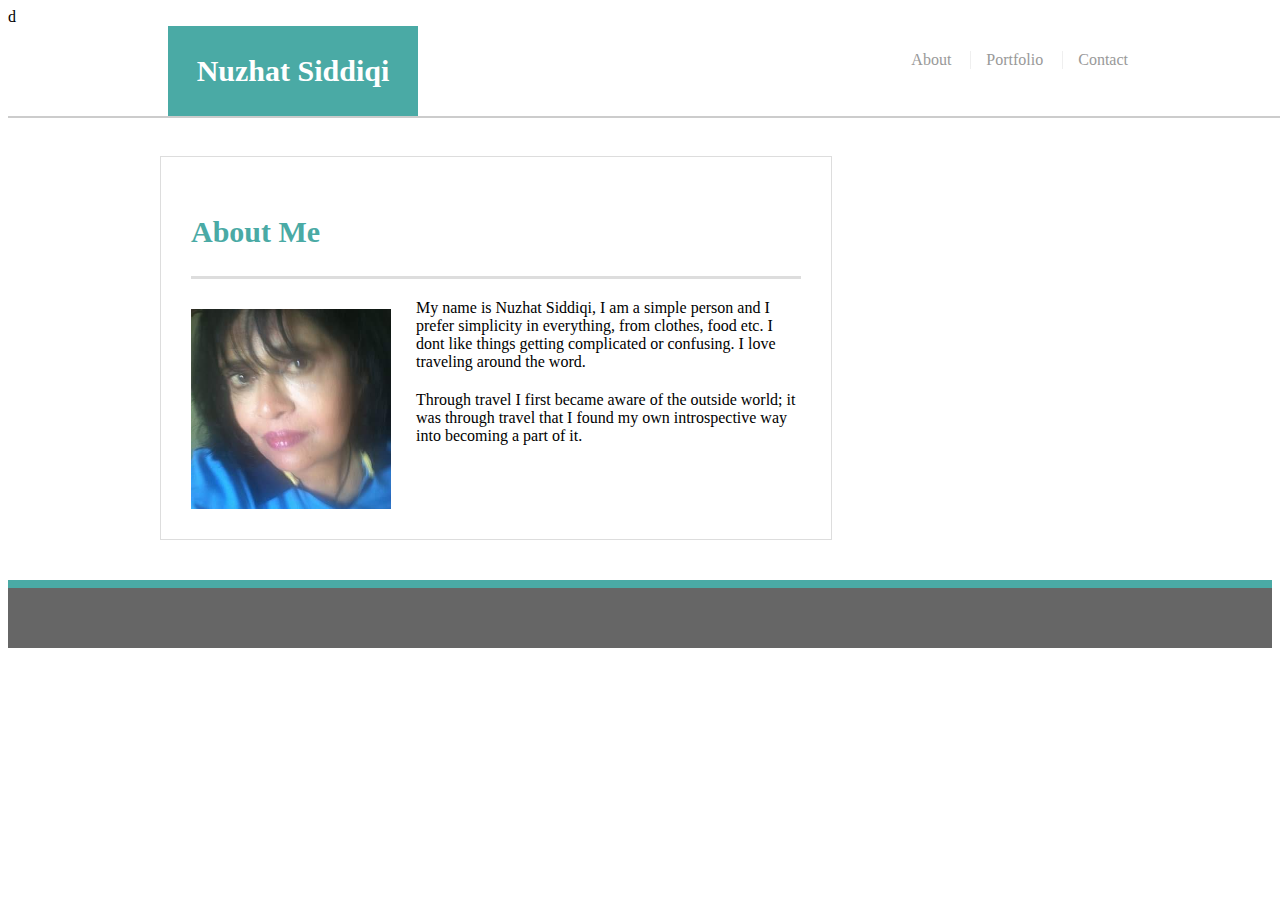
<file: index.html>
<!doctype html>
<html lang="en-us">

<head>
  <meta charset="UTF-8">
  <title>About | Nuzhat Siddiqi</title>
  <link rel="stylesheet" type="text/css" href="style.css">
</head>d

<body>

  <header id="masthead">
    <div class="container">
      <a href="index.html" id="logo">Nuzhat Siddiqi</a>
      <nav>
        <a href="index.html">About</a>
        <a href="portfolio.html">Portfolio</a>
        <a href="contact.html">Contact</a>
      </nav>
    </div>
  </header>

  <div id="main-container" class="container">
    <section class="main-section">
      <h1>About Me</h1>


      <img src="assets/images/Nuzhat.jpg" class="auth-image" alt="Nuzhat Siddiqi">


      <p> My name is Nuzhat Siddiqi, I am a simple person and I prefer simplicity in everything, from clothes, food etc.
        I dont like things getting complicated or confusing. I love traveling around the word. </p>

      <p>Through travel I first became aware of the outside world; it was through travel that I found my own
        introspective way into becoming a part of it.</p>


    </section>

  </div>

  <footer>

  </footer>
</body>

</html>
</file>
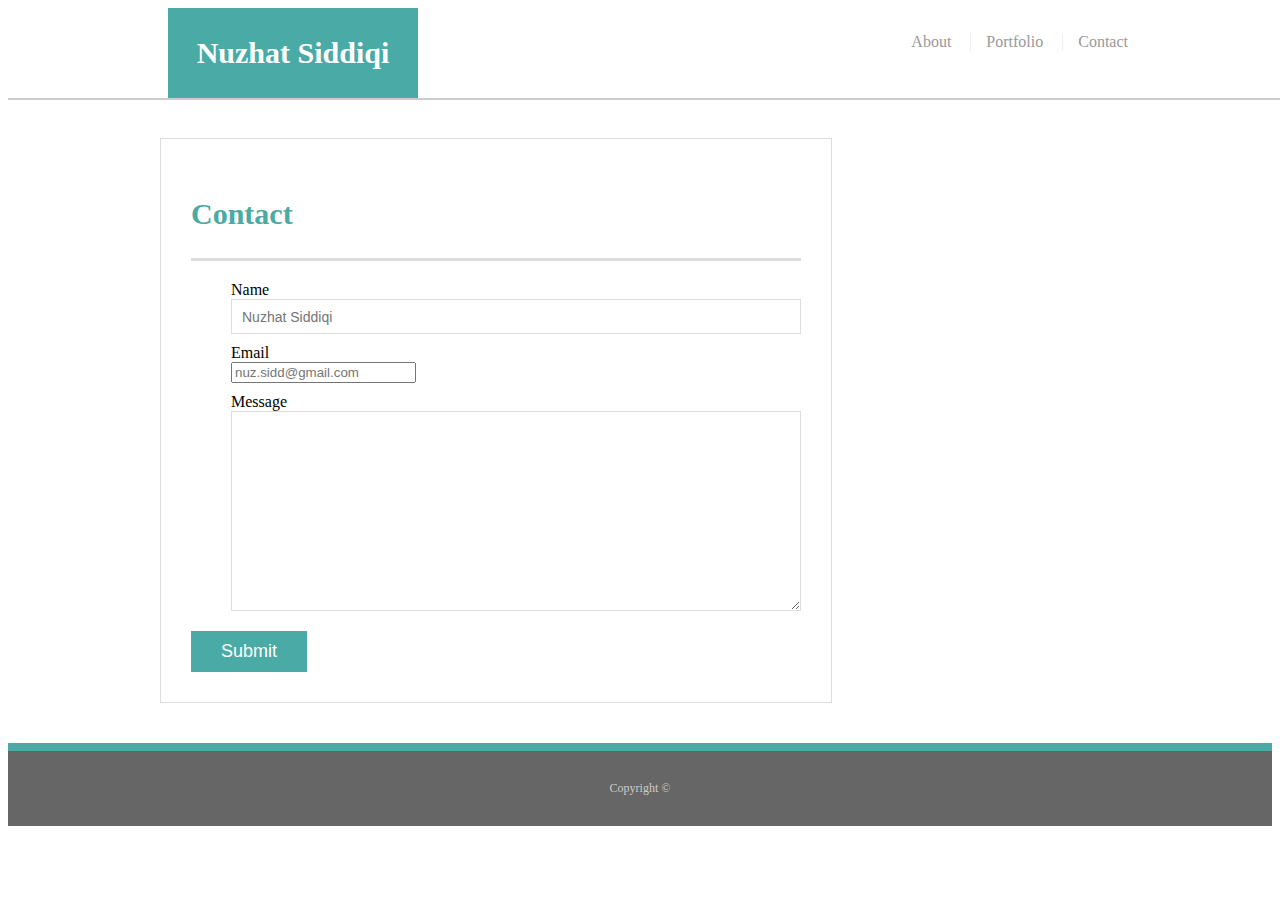
<file: contact.html>
<!doctype html>
<html lang="en-us">

<head>
  <meta charset="UTF-8">
  <title>Contact | Nuzhat Siddiqi </title>

  <link rel="stylesheet" type="text/css" href="style.css">
</head>

<body>

  <header id="masthead">
    <div class="container">
      <a href="index.html" id="logo">Nuzhat Siddiqi</a>
      <nav>
        <a href="index.html">About</a>
        <a href="portfolio.html">Portfolio</a>
        <a href="contact.html">Contact</a>
      </nav>
    </div>
  </header>

  <div id="main-container" class="container">
    <section class="main-section">
      <h1>Contact</h1>

      <form id="contact-form">
        <ul>
          <li>
            <label for="name">Name</label>
            <input type="text" id="name" name="name" placeholder="Nuzhat Siddiqi" required="required">
          </li>
          <li>
            <label for="email">Email</label>
            <input type="nuz.sidd@gmail.com" id="email" name="email" placeholder="nuz.sidd@gmail.com"
              required="required">
          </li>
          <li>
            <label for="message">Message</label>
            <textarea id="message" name="message" required="required"></textarea>
          </li>
        </ul>
        <input type="submit">
      </form>

    </section>

  </div>

  <footer>
    <div class="container">
      Copyright &copy;
    </div>
  </footer>
</body>

</html>
</file>
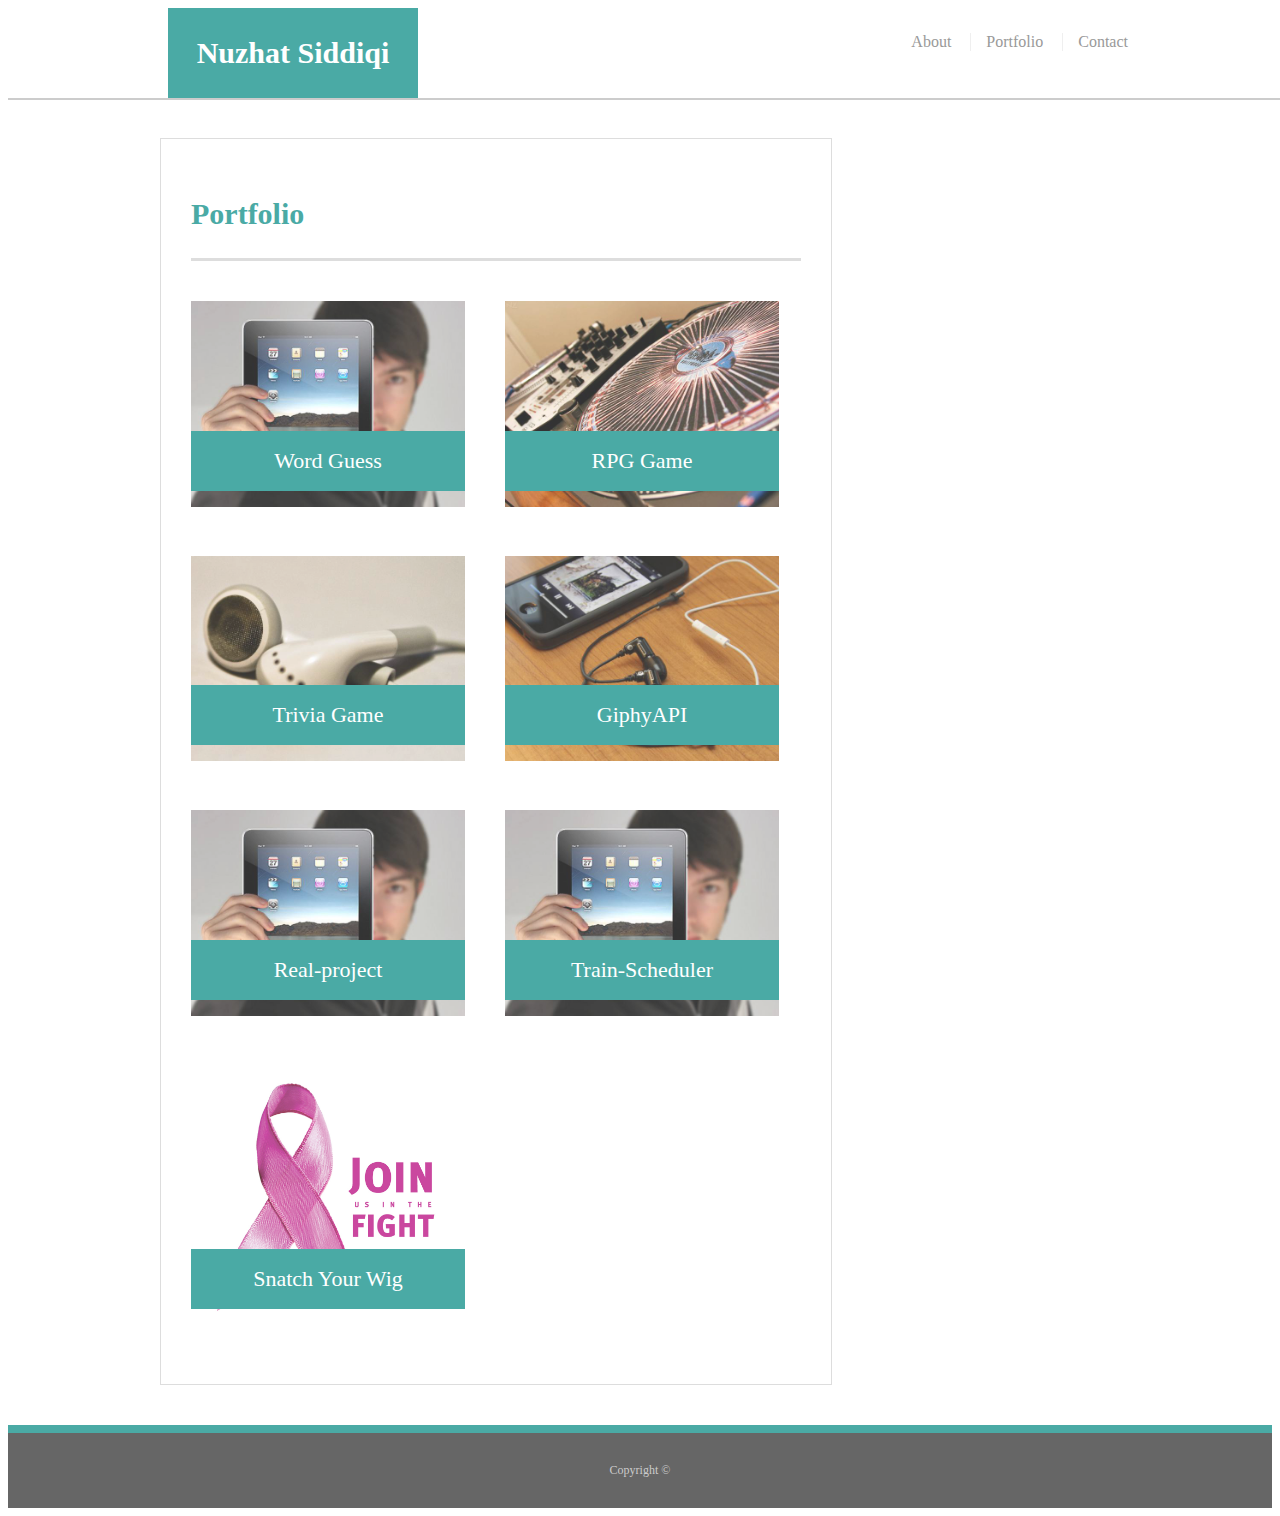
<file: portfolio.html>
<!doctype html>
<html lang="en-us">

<head>
  <meta charset="UTF-8">
  <title>Portfolio | Nuzhat siddiqi</title>
  <link rel="stylesheet" type="text/css" href="style.css">
</head>

<body>

  <header id="masthead">
    <div class="container">
      <a href="index.html" id="logo">Nuzhat Siddiqi</a>
      <nav>
        <a href="index.html">About</a>
        <a href="portfolio.html">Portfolio</a>
        <a href="contact.html">Contact</a>
      </nav>
    </div>
  </header>

  <div id="main-container" class="container">
    <section class="main-section">
      <h1>Portfolio</h1>

      <div class="work">
        <img src="assets/images/technics-q-c-640-480-1.jpg" alt="Word Guess">

        <a href="https://nuzhatsiddiqi.github.io/Unit-4-Game1/">
          <h3>Word Guess</h3>
        </a>

      </div>
      <div class="work">
        <img src="assets/images/technics-q-c-640-480-2.jpg" alt="RPG Game">


        <h3>RPG Game</h3>
      </div>
      <div class="work">
        <img src="assets/images/technics-q-c-640-480-5.jpg" alt="Trivia Game">

        <a href="https://nuzhatsiddiqi.github.io/TriviaGame1/">
          <h3>Trivia Game</h3>
        </a>
      </div>
      <div class="work">
        <img src="assets/images/technics-q-c-640-480-7.jpg" alt="Rutgers Info Widget">
        <a href="https://nuzhatsiddiqi.github.io/GiphyAPI">

          <h3>GiphyAPI</h3>
        </a>
      </div>
      <div class="work">
        <img src="assets/images/technics-q-c-640-480-1.jpg" alt="Real-project">
        <a href="https://snolan98k.github.io/Real-project">
          <h3>Real-project</h3>
        </a>


      </div>
      <div class="work">
        <img src="assets/images/technics-q-c-640-480-1.jpg" alt="Train-Scheduler">

        <a href="https://nuzhatsiddiqi.github.io/Train-Scheduler">
          <h3>Train-Scheduler</h3>
        </a>

      </div>

      <div class="work">
        <img src="assets/images/syw.png" alt="Snatch-Your-Wig">

        <a href="https://github.com/Alvie40/syw">
          <h3>Snatch Your Wig</h3>
        </a>

      </div>
    </section>


  </div>




  <footer>
    <div class="container">
      Copyright &copy;
    </div>
  </footer>
</body>

</html>
</file>
<file: style.css>
}
body {
	line-height: 1;
}
ol, ul {
	list-style: none;
}
blockquote, q {
	quotes: none;
}
blockquote:before, blockquote:after,
q:before, q:after {
	content: '';
	content: none;
}
table {
	border-collapse: collapse;
	border-spacing: 0;
} 
  
249  assets/css/style.css
@@ -0,0 +1,249 @@
body {
  font-family: 'Arial', 'Helvetica Neue', Helvetica, sans-serif;
  font-size: 18px;
  color: #777;
  line-height: 34px;
  background: url("../images/concrete_seamless.png");
}
* {
  box-sizing: border-box;
}
/*general*/
.container {
  clear: both;
  margin: 0 auto;
  width: 100%;
  max-width: 960px;
}
h1,
h2,
h3,
p {
  margin-bottom: 20px;
}
p:last-child {
  margin-bottom: 0;
}
h1,
h2,
h3 {
  font-family: 'Georgia', Times, Times New Roman, serif;
  color: #4aaaa5;
  font-weight: 700;
}
h1 {
  padding-bottom: 20px;
  font-size: 30px;
  line-height: 49px;
  border-bottom: 3px solid #ddd;
}
h2,
h3 {
  font-size: 22px;
}
/*header*/
#masthead {
  position: fixed;
  z-index: 99;
  margin: 0 0 30px;
  overflow: auto;
  width: 100%;
  color: #fff;
  background: #fff;
  border-bottom: 2px solid #ccc;
}
#logo {
  width: 250px;
  height: 90px;
  float: left;
  font-family: 'Georgia', Times, Times New Roman, serif;
  text-align: center;
  line-height: 90px;
  color: #fff;
  font-weight: 700;
  font-size: 30px;
  text-decoration: none;
  background: #4aaaa5;
}
nav {
  float: right;
  margin-top: 25px;
}
nav a {
  display: inline-block;
  margin-left: 15px;
  padding-left: 15px;
  color: #999;
  text-decoration: none;
  line-height: 18px;
  border-left: 1px solid #efefef;
}
nav a:first-child {
  border-left: 0 none;
}
/*footer*/
footer {
  padding: 30px 0;
  clear: both;
  color: #fff;
  color: #ccc;
  font-size: 12px;
  text-align: center;
  background: #666;
  border-top: 8px solid #4aaaa5;
}
/*sidebar*/
.sidebar {
  padding: 30px;
  width: 27%;
  float: right;
  margin-bottom: 20px;
  background: #fff;
  border: 1px solid #ddd;
}
h3,
.sidebar h2 {
  padding-bottom: 20px;
  margin-bottom: 15px;
  line-height: 22px;
  border-bottom: 2px solid #eee;
}
.social {
  width: 62px;
  height: 62px;
  margin-top: 8px;
  margin-right: 5px;
}
.social:last-child {
  margin-right: 0;
}
/*main*/
#main-container {
  padding-top: 130px;
}
.main-section {
  padding: 30px;
  margin: 0 0 40px 0;
  width: 70%;
  float: left;
  background: #fff;
  border: 1px solid #ddd;
}
/*portfolio page*/
.work {
  position: relative;
  width: 274px;
  overflow: auto;
  float: left;
  margin: 20px 0 25px;
}
.work:nth-child(even) {
  margin-right: 40px;
}
.work img {
  width: 100%;
  border: 0 none;
  opacity: .8;
}
.work h3 {
  position: absolute;
  bottom: 20px;
  margin-bottom: 0;
  padding: 15px;
  width: 100%;
  color: #fff;
  text-align: center;
  line-height: 30px;
  font-weight: 300;
  background: #4aaaa5;
  border-bottom: 0;
}
.auth-image {
  width: 200px;
  height: auto;
  margin-top: 10px;
  margin-right: 25px;
  float: left;
}
/*contact page*/
#contact-form ul {
  margin-bottom: 20px;
}
#contact-form li {
  margin-bottom: 10px;
}
label,
input[type=text],
input[type=email],
textarea {
  display: block;
  width: 100%;
}
input[type=text],
input[type=email],
textarea {
  height: 35px;
  padding: 0 10px;
  font-size: 14px;
  border: 1px solid #ddd;
}
textarea {
  height: 200px;
}
input[type=submit] {
  padding: 10px 30px;
  color: #fff;
  font-size: 18px;
  cursor: pointer;
  background: #4aaaa5;
  border: 0 none;
}

/*Media inqueries start here*/


@media screen and (max-width: 980px ) {
  .sidebar {
    width: 37%;
  }
  .main-section {
    width: 60%;
  }
  #masthead {
   width: 100%;
  }
  #logo {
  width: 100%;

}

@media screen and (max-width: 768px) {
  .sidebar {
    width: 100%;
  }
  .main-section {
    width: 100%;
  }
    #masthead {
   width: 100%;
  }
   #logo {
  width: 100%;
}


@media screen and (max-width: 640) {

  .sidebar {
    width: 70%;
    float: none;
  }
  .main-section {
    width: 100%;
  }
    #masthead {
    width: 100%;
  }
    #logo {
    width: 100%;
}
</file>
